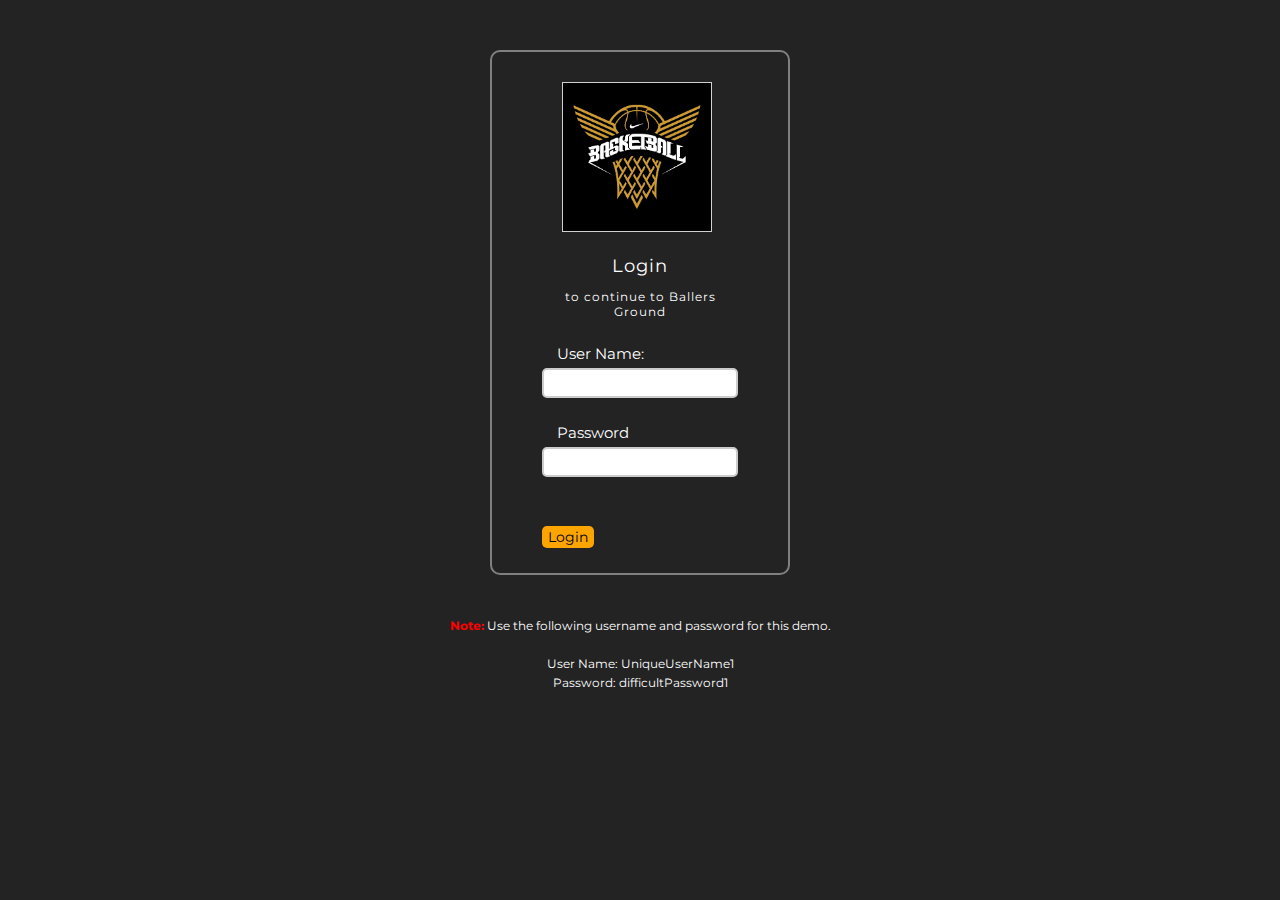
<file: index.html>
<!DOCTYPE html>
<html lang="en">
<head>
    <meta charset="UTF-8">
    <meta name="viewport" content="width=device-width, initial-scale=1.0">
    <link rel="stylesheet" href="https://fonts.googleapis.com/css2?family=Questrial&display=swap">
    <link rel="stylesheet" href="https://fonts.googleapis.com/css2?family=Montserrat&display=swap">
    <link rel="stylesheet" href="style.css">
    <script src="script.js"></script>
    <title>Login Form</title>
</head>
<body>
    <div class="container">
        <div class="main">
            <div class="img-with-text" style="display: inline-block;">
                <img src="./img/front.png"/><br></br>
                <p id="loginToContinue">Login</p>
                <p id="loginToContinue2"">to continue to Ballers Ground</p>
            </div>
            <form id="form_id" method="post" name="loginform" action="./sucess.html">
                <label>User Name:</label>
                <input type="text" name="username" id="username"/>
                <label>Password</label>
                <input type="password" name="password" id="password"/>
                <input type="button" value="Login" id="submit" onclick="validate()"/>
            </form>
        </div>  
    </div>
        <div id="loginNote">
            <span><b class="note">Note: </b>Use the following username and password for this demo. 
         <br/>
         <br/>
            <class="valid">User Name: UniqueUserName1 
         <br/>
            Password: difficultPassword1</span>
        </div>
</body>
</html>
</file>
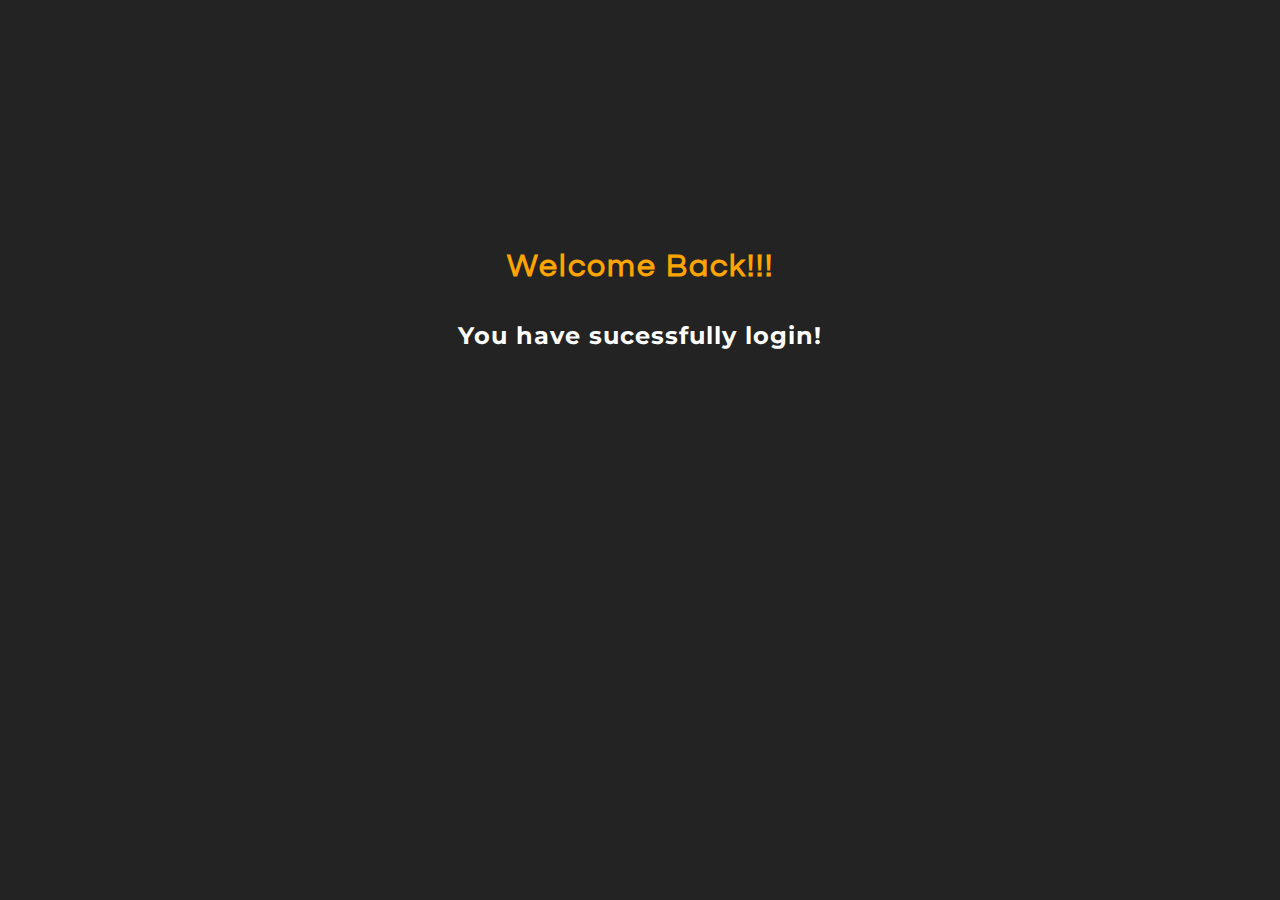
<file: sucess.html>
<!DOCTYPE html>
<html lang="en">
<head>
    <meta charset="UTF-8">
    <meta name="viewport" content="width=device-width, initial-scale=1.0">
    <title>Sucess</title>
    <link rel="stylesheet" href="https://fonts.googleapis.com/css2?family=Questrial&display=swap">
    <link rel="stylesheet" href="https://fonts.googleapis.com/css2?family=Montserrat&display=swap">
    <link rel="stylesheet" href="style2.css">
</head>
<body>
    <h1 style="text-align: center; margin-top: 250px;">Welcome Back!!!</h1>
    <br><br>
    <h2 style="text-align: center;">You have sucessfully login!</h2>
</body>
</html>
</file>
<file: style.css>
* {
    margin: 0;
    padding: 0;
    box-sizing: border-box;
    font-family: 'Montserrat', Arial, Helvetica, sans-serif;
}

body {
    background-color: rgb(35, 35, 35);
}

div.container{
    margin: auto;
    margin-top: 50px
}

div.main{
    position: relative;
    width: 300px;
    padding: 10px 50px 25px;
    border: 2px solid gray;
    border-radius: 10px;
    margin: auto;
    
}

h1 {
    font-family: 'Questrial', Arial, Helvetica, sans-serif;
    color: rgb(252, 164, 0);
    margin-bottom: 34px;
    text-align: center;
    font-size: 28px;
}

label {
    color: white;
    padding: 15px;
    font-size: 15px;
}

center {
    font-size:32px;
}

input[type=text],input[type=password] {
    width: 100%;
    height: 30px;
    padding: 5px;
    margin-bottom: 25px;
    margin-top: 5px;
    border: 2px solid #ccc;
    color: #4f4f4f;
    font-size: .9rem;
    border-radius: 5px;
}

input[type=button] {
    background-color: rgb(252, 164, 0);
    border: none;
    color: black;
    padding: 2px 6px;
    border-radius: 5px;
    margin-top: 24px;
    text-align: center;
    text-decoration: none;
    font-size: .9em;
    cursor: pointer;
}

input[type=button]:hover{
    background: linear-gradient(#ffdd7f 5%, #ffbc00 100%);
    }


.note {
    color: red;
    font-size: 12px;
}

span{
    color: white;
    font-size: 12px;
}

p {
    color: white;
    text-align: center;
    margin-top: 100px;
    font-size: 11.5px;
}

#loginNote {
    position: block;
    margin-top: 40px;
    text-align: center;
}

img {
    width: 150px;
    height: 150px;
    border: solid rgb(209, 207, 207) 1px;
    display: inline-block;
    position: relative;
    top: 20px;
    margin-left: 20px;
}

#loginToContinue {
    font-size: 18px;
    letter-spacing: 1px;
    margin-bottom: 12px;
    margin-top: 20px;

}
#loginToContinue2 {
    letter-spacing: 1px;
    font-size: 12px;
    margin-bottom: 25px; 
    margin-top: 5px;
}
</file>
<file: style2.css>
* {
    margin: 0;
    padding: 0;
    box-sizing: border-box;
    font-family: 'Montserrat', Arial, Helvetica, sans-serif;
}

body {
    background-color: rgb(35, 35, 35);
}

h1 {
    font-family: 'Questrial', Arial, Helvetica, sans-serif;
    color: rgb(252, 164, 0);
    letter-spacing: 2px;
}

h2 {
    color: white;
    letter-spacing: 1px;
}
</file>
